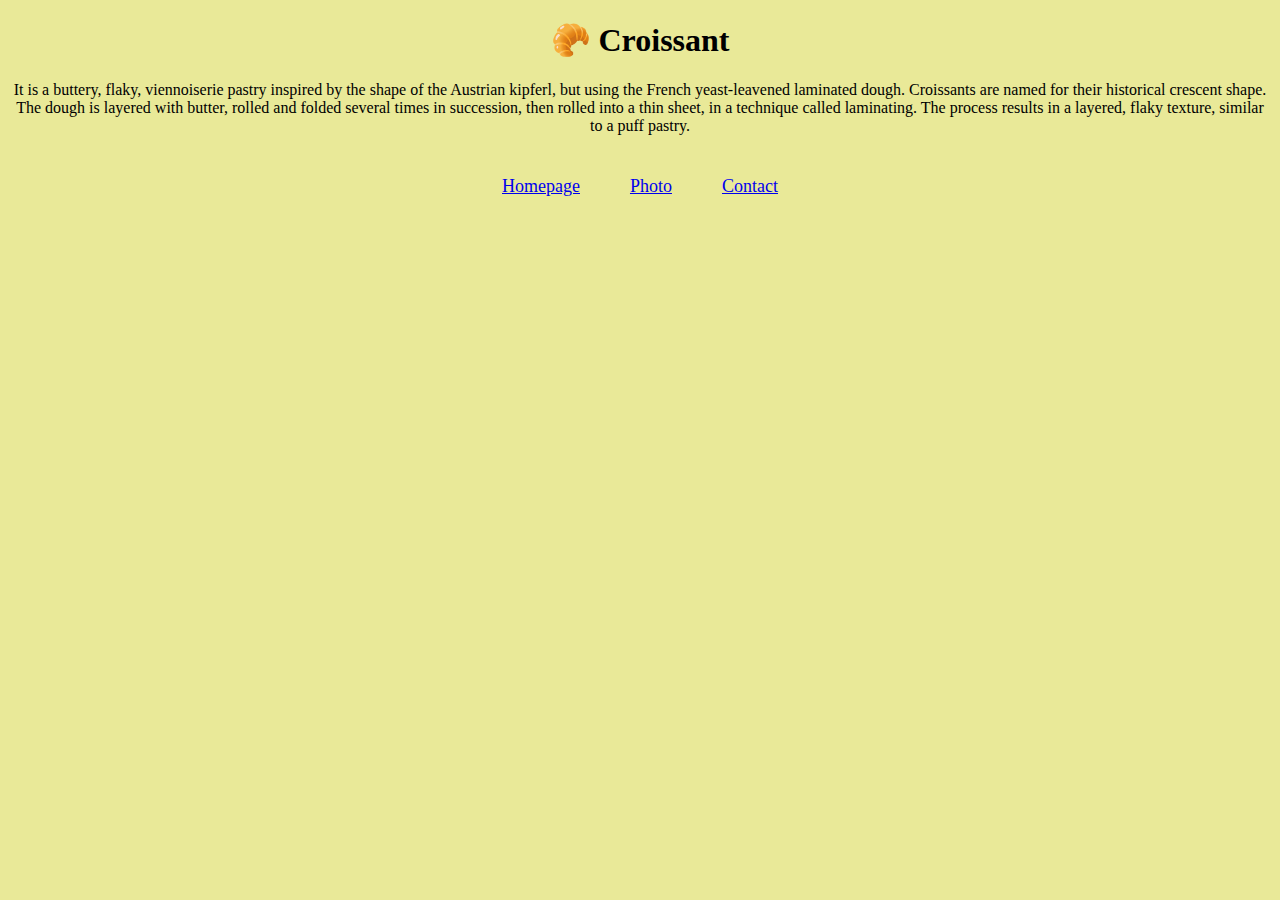
<file: index.html>
<!DOCTYPE html>
<html lang="en">
  <head>
    <meta charset="UTF-8" />
    <meta
      name="description"
      content="On croissants.com you can learn everything about croissants you always wanted to know"
    />
    <meta name="viewport" content="width=device-width, initial-scale=1.0" />
    <link rel="stylesheet" href="/css/styles.css" />
    <title>Croissant - Croissants.com</title>
  </head>
  <body>
    <h1>🥐 Croissant</h1>
    <p>
      It is a buttery, flaky, viennoiserie pastry inspired by the shape of the
      Austrian kipferl, but using the French yeast-leavened laminated dough.
      Croissants are named for their historical crescent shape. The dough is
      layered with butter, rolled and folded several times in succession, then
      rolled into a thin sheet, in a technique called laminating. The process
      results in a layered, flaky texture, similar to a puff pastry.
    </p>
    <div class="links">
      <a href="/">Homepage</a>
      <a href="/photo.html">Photo</a>
      <a href="/contact.html">Contact</a>
    </div>
  </body>
</html>
</file>
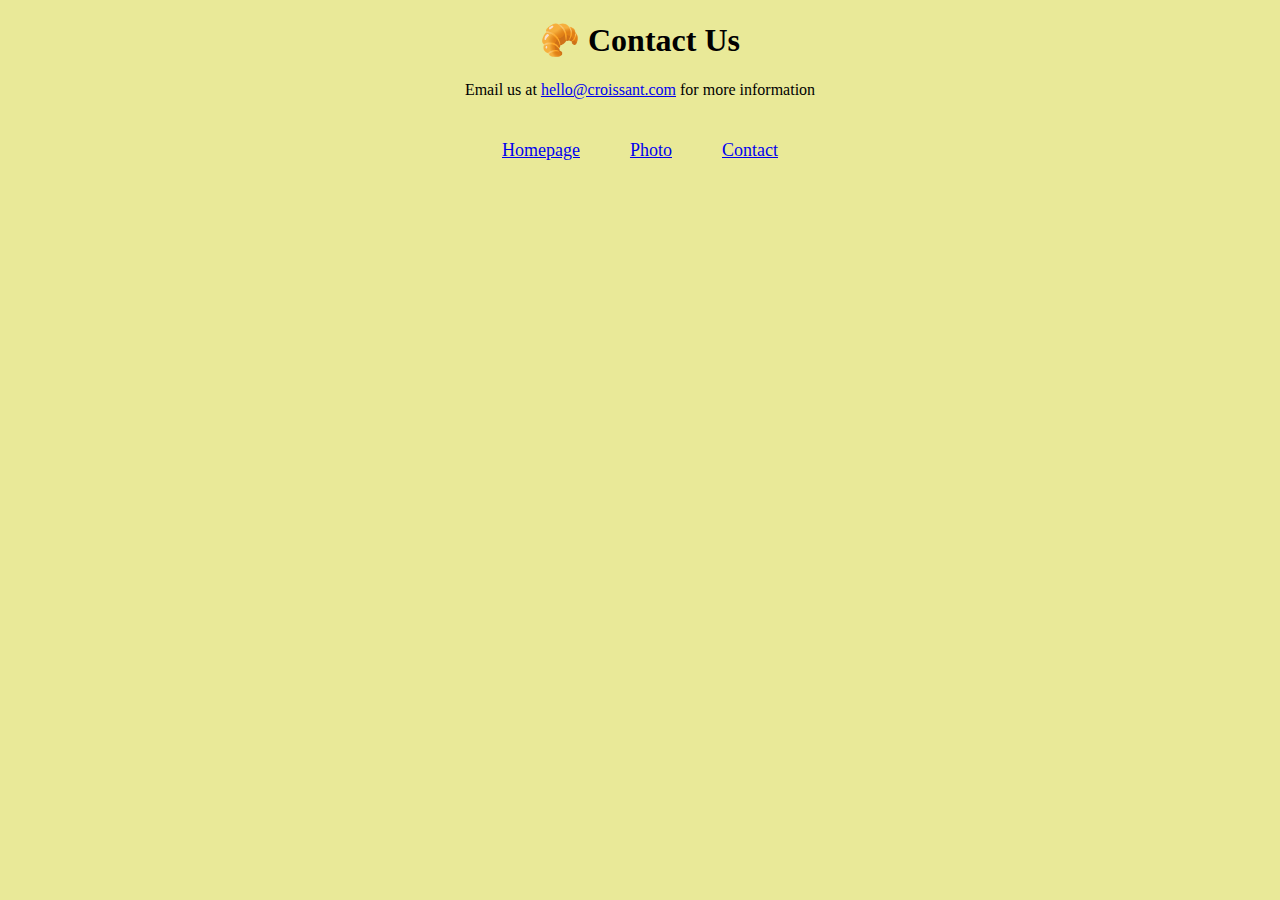
<file: contact.html>
<!DOCTYPE html>
<html lang="en">
  <head>
    <meta charset="UTF-8" />
    <meta name="viewport" content="width=device-width, initial-scale=1.0" />
    <link rel="stylesheet" href="/css/styles.css" />
    <title>Contact Croissants.com</title>
  </head>
  <body>
    <h1>🥐 Contact Us</h1>
    <p>
      Email us at
      <a href="mailto:hello@croissant.com">hello@croissant.com</a>
      for more information
    </p>
    <div class="links">
      <a href="/">Homepage</a>
      <a href="/photo.html">Photo</a>
      <a href="/contact.html">Contact</a>
    </div>
  </body>
</html>
</file>
<file: css/styles.css>
body {
  background-color: #e9e998;
}

h1 {
  text-align: center;
}

p {
  text-align: center;
}

.links {
  display: flex;
  justify-content: center;
}

.links a {
  margin: 25px;
  font-size: 18px;
}

a:visited {
  color: #b6970d;
}
img {
  max-width: 600px;
  display: block;
  margin: 0 auto;
}
</file>
